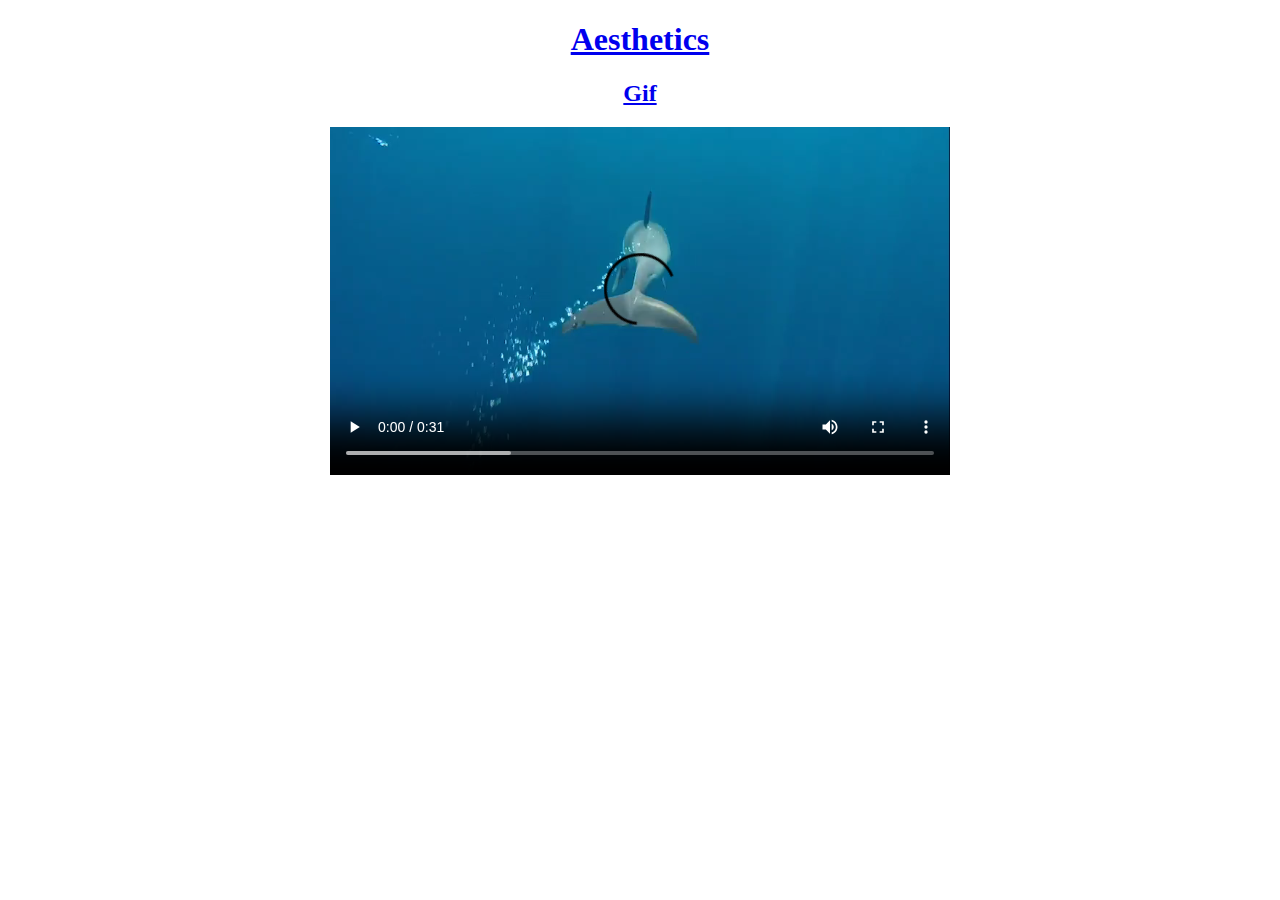
<file: index.html>
<!DOCTYPE html>
<html>
  <head>
    <meta charset="utf-8">
    <title> Net Art </title> <!-- put your net art project title here -->
    <link rel="stylesheet" type="text/css" href="main.css">
  </head>
      <body>
      <h1><a href="pagetwo.html"> Aesthetics</a></h1>
      <h2><a href="pagethree.html">Gif</a></h2>
      <video width="620" controls loop>
    	  <source
    	    src="assets/dolphins_0.mp4"
    	    type="video/mp4">
    	  <source
    	    src="assets/dolphins_0.webm"
    	    type="video/webm">
    	</video>

      </body>

    </html>
</file>
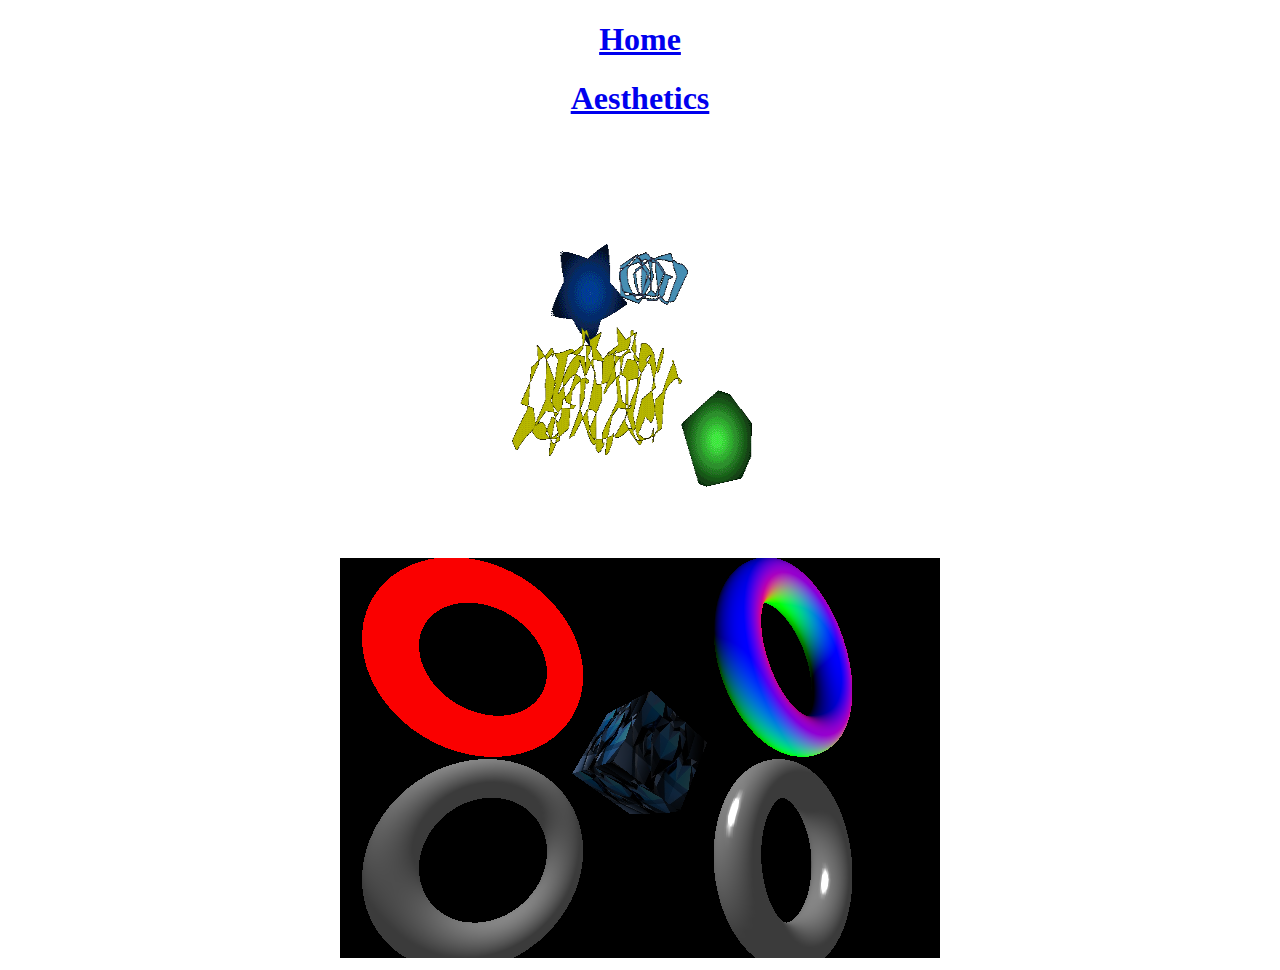
<file: pagethree.html>
<!DOCTYPE html>
<html>
  <head>
    <meta charset="utf-8">
    <title>Net Art </title> <!-- put your net art project title here -->
    <link rel="stylesheet" type="text/css" href="main.css">

  </head>
      <body>
      <h1><a href="index.html"> Home </a></h1>
      <h1><a href="pagetwo.html"> Aesthetics</a></h1>
      <img src="/assets/aesthetics.gif" alt="HTML5 Icon" style="width:400px;height:400px;">

      <p>
        <script src="libraries/p5.js"></script>
        <script src="libraries/p5.dom.js"></script>
        <script src="libraries/p5.sound.js"></script>
        <script src="geometric.js"></script>
      </body>


    </html>
</file>
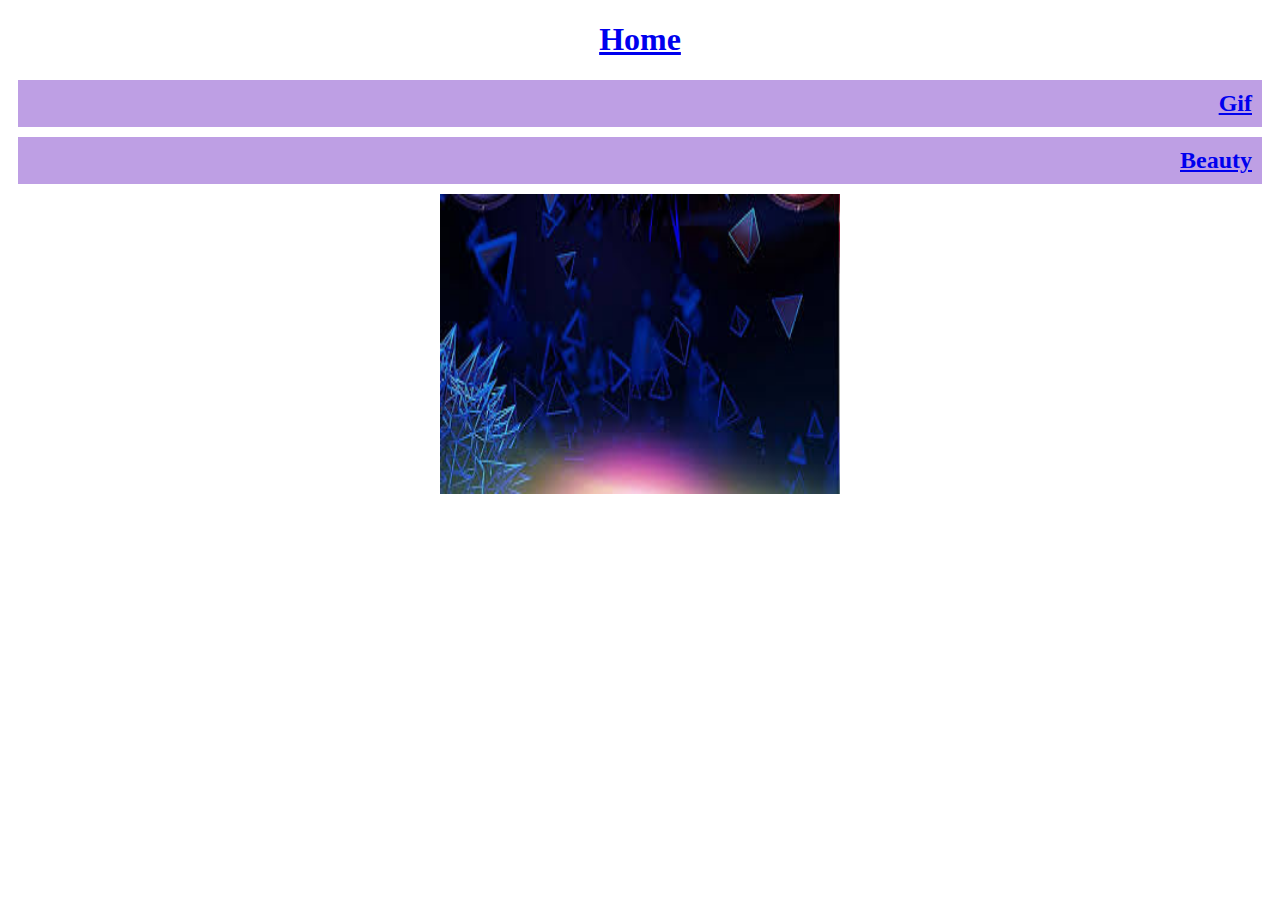
<file: pagetwo.html>
<!DOCTYPE html>
<html>
  <head>
    <meta charset="utf-8">
    <title> Net Art </title> <!-- put your net art project title here -->
    <link rel="stylesheet" type="text/css" href="main.css">
  </head>
      <body>
      <h1><a href="index.html"> Home</a></h1>
      <h3><a href="pagethree.html"> Gif </a></h3>
      <h3><a href="https://plato.stanford.edu/entries/beauty/"> Beauty </a></h3>
<style>
img:hover {
    -webkit-transform: scaleX(-1);
    transform: scaleX(-1);
}
</style>

</head>


<img src="/assets/images (8).jpeg" alt="clouds" width="400" height="300">

</body>
</html>
</file>
<file: main.css>
body {
  background-image: url("https://universoracionalista.org/wp-content/uploads/2015/07/6873190-cosmos-wallpaper-1068x668.jpg") ;
  text-align: center;
}

}
h1 {
        text-align: left;
        font-size: 24pt;
        color: blue;
        margin-bottom: 15px;
        text-decoration: underline;
        border-left: 15px;
        border-width: 5px;
        }

h2 {
      border-top:
      text-align:left;
      color: red;
    }
h3 {
  font-size: 1.5em;
  background-color: #BE9FE4;
  padding: 10px;
  margin: 10px;
  text-align: right;
}
p {
            text-align:left;
            padding-left: 30px;

        }
</file>
